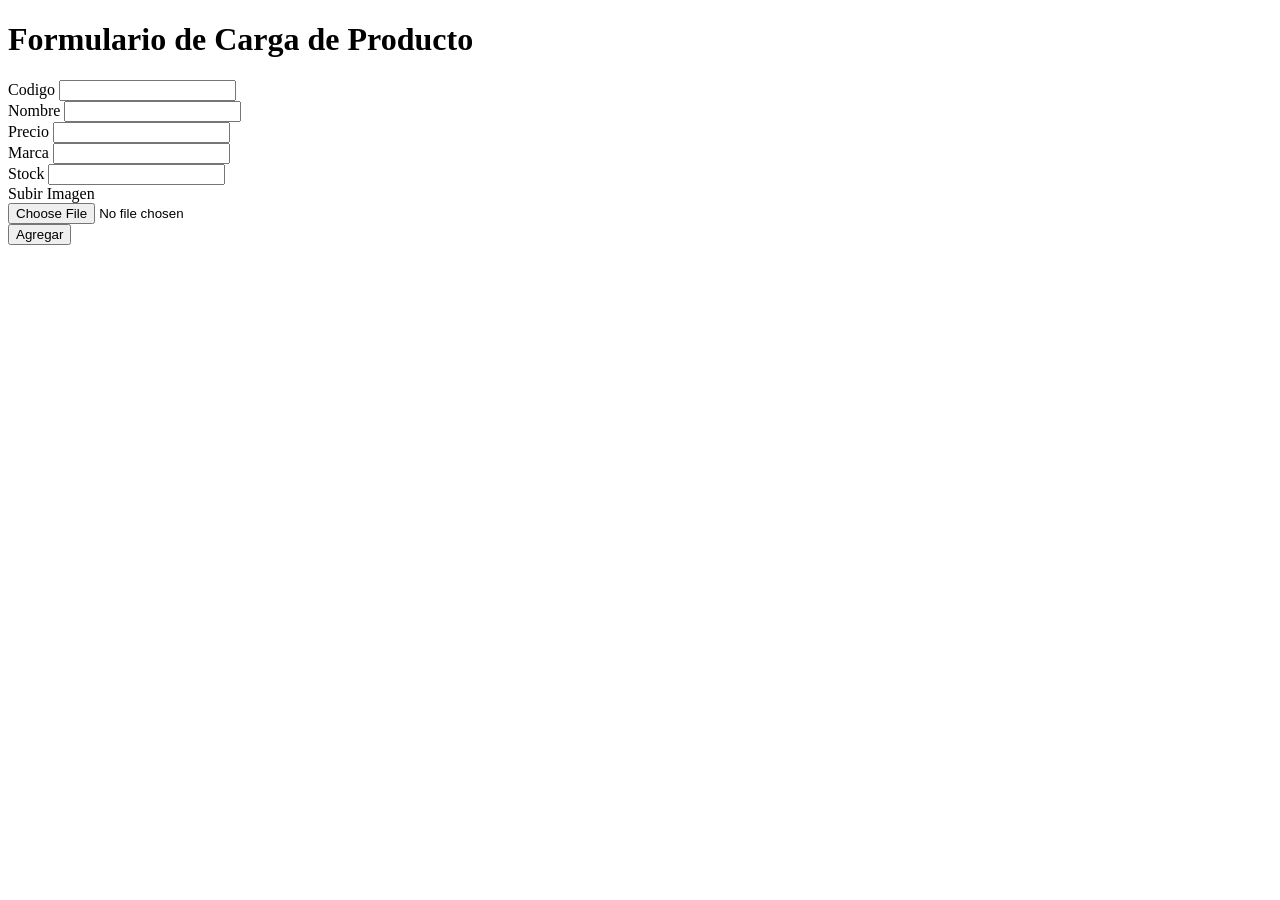
<file: src/main/resources/templates/producto.html>
<!DOCTYPE html>
<html xmlns:th="http://www.thymeleaf.org">
<head>
<meta charset="UTF-8">
<title>Producto</title>
</head>
<body>

	<div th:insert="layout/header :: header"></div>
	<h1>Formulario de Carga de Producto</h1>
	<form id="formProducto" th:object="${unProducto}" th:action="@{/producto/guardar}" method="post" enctype="multipart/form-data">
		
			<label for="codigo">Codigo</label> 
			<input type="text"	id="codigo" th:field="*{codProducto}">
		<br>
		
			<label for="nombre">Nombre</label> 
			<input type="password"	id="nombre" th:field="*{nombre}">
		<br>
		
			<label for="precio">Precio</label> 
			<input type="number" id="precio" th:field="*{precio}">
		<br>
		
			<label for="marca">Marca</label> 
			<input type="text" id="marca" th:field="*{marca}">		
		<br>
		
			<label for="stock">Stock</label> 
			<input type="number" id="stock" th:field="*{stock}">
		<br>

		<div class="form-group row">
										<label for="file" class="col-sm-4 col-form-label">
											Subir Imagen </label>
										<div class="col-sm-10">
											<input type="file" name="file" class="form-control-file"
												id="file"
												accept="image/x-png,image/gif,image/jpeg,image/png,image/jpeg"
												onchange="loadFile(event)">
											<img id="output" style="padding-top: 2px; width: 146px;" />
										</div>
									</div>
		
		<div>
			<button type="submit" value="Agregar">Agregar</button>
		</div>

	</form>
<div th:insert="layout/footer :: footer"></div>

</body>
</html>
</file>
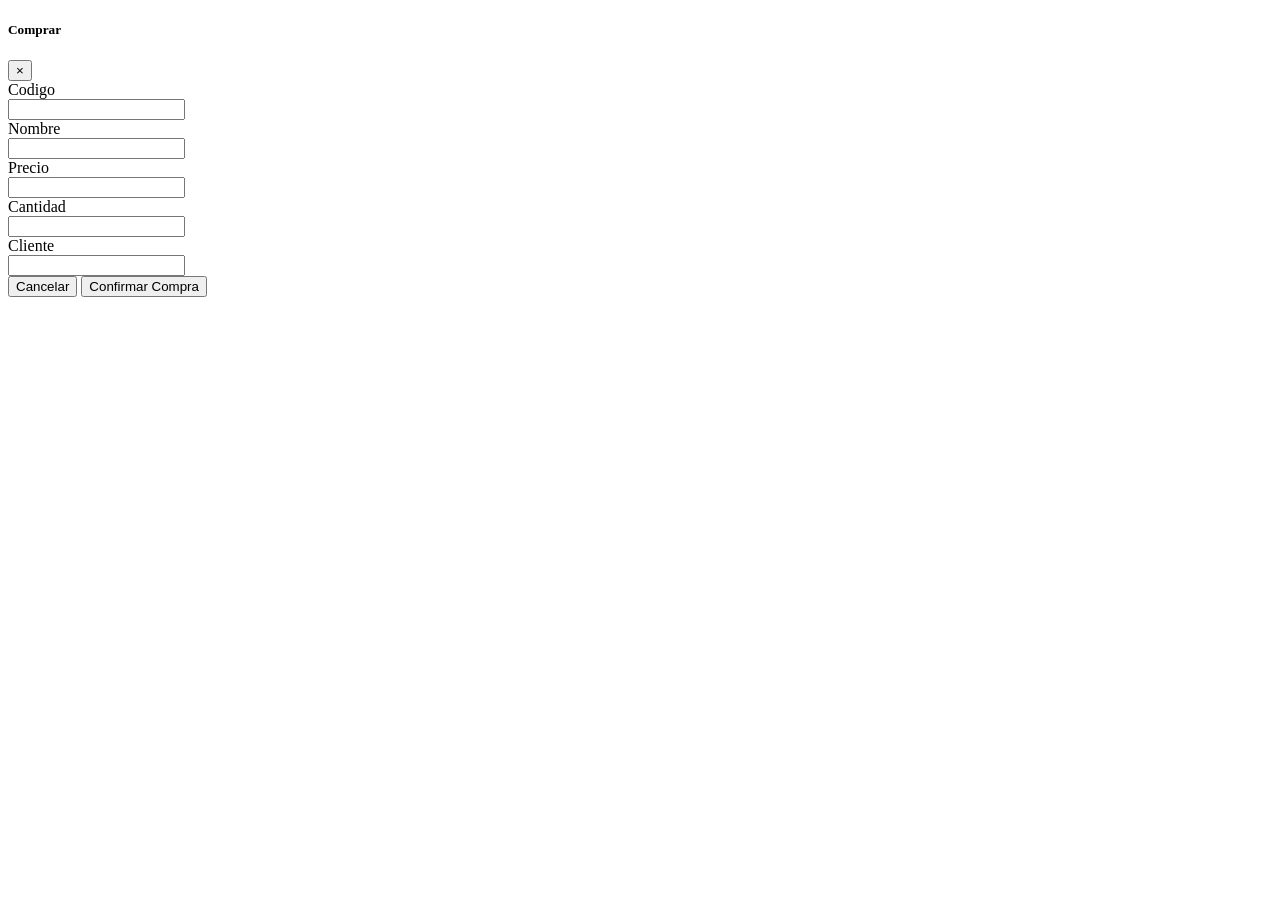
<file: src/main/resources/templates/venta-modal.html>
<!DOCTYPE html>
<html>

<div class="modal-header">
	<h5 class="modal-title" id="editarModalTitulo">Comprar</h5>
	<button type="button" class="close" data-dismiss="modal"
		aria-label="Close">
		<span aria-hidden="true">&times;</span>
	</button>
</div>
<div class="modal-body">
	<form id="formProducto" th:object="${productoSeleccionado}" th:action="@{/producto/guardarCompra}"
		method="post">
		<div class="form-group row">
			<label for="numdoc" class="col-sm-2 col-form-label">Codigo</label>
			<div class="col-sm-10">
				<input type="number" id="numdoc" th:field="*{codProducto}"
					class="form-control">
			</div>
			<label for="numdoc" class="col-sm-2 col-form-label">Nombre</label>
			<div class="col-sm-10">
				<input type="text" id="numdoc" th:field="*{nombre}"
					class="form-control">
			</div>
			<label for="numdoc" class="col-sm-2 col-form-label">Precio</label>
			<div class="col-sm-10">
				<input type="number" id="numdoc" th:field="*{precio}"
					class="form-control">
			</div>
			<label for="cantidad" class="col-sm-2 col-form-label">Cantidad</label>
			<div class="col-sm-10">
				<input type="number" id="cantidad" class="form-control">
			</div>
			<label for="cantidad" class="col-sm-2 col-form-label">Cliente</label>
			<div class="col-sm-10">
				<input type="number" id="cantidad" class="form-control">
			</div>
		</div>
		<div class="modal-footer">
			<button type="button" class="btn btn-secondary" data-dismiss="modal">Cancelar</button>
			<button type="submit" class="btn btn-primary">Confirmar
				Compra</button>
		</div>


	</form>
</div>


</body>
</html>
</file>
